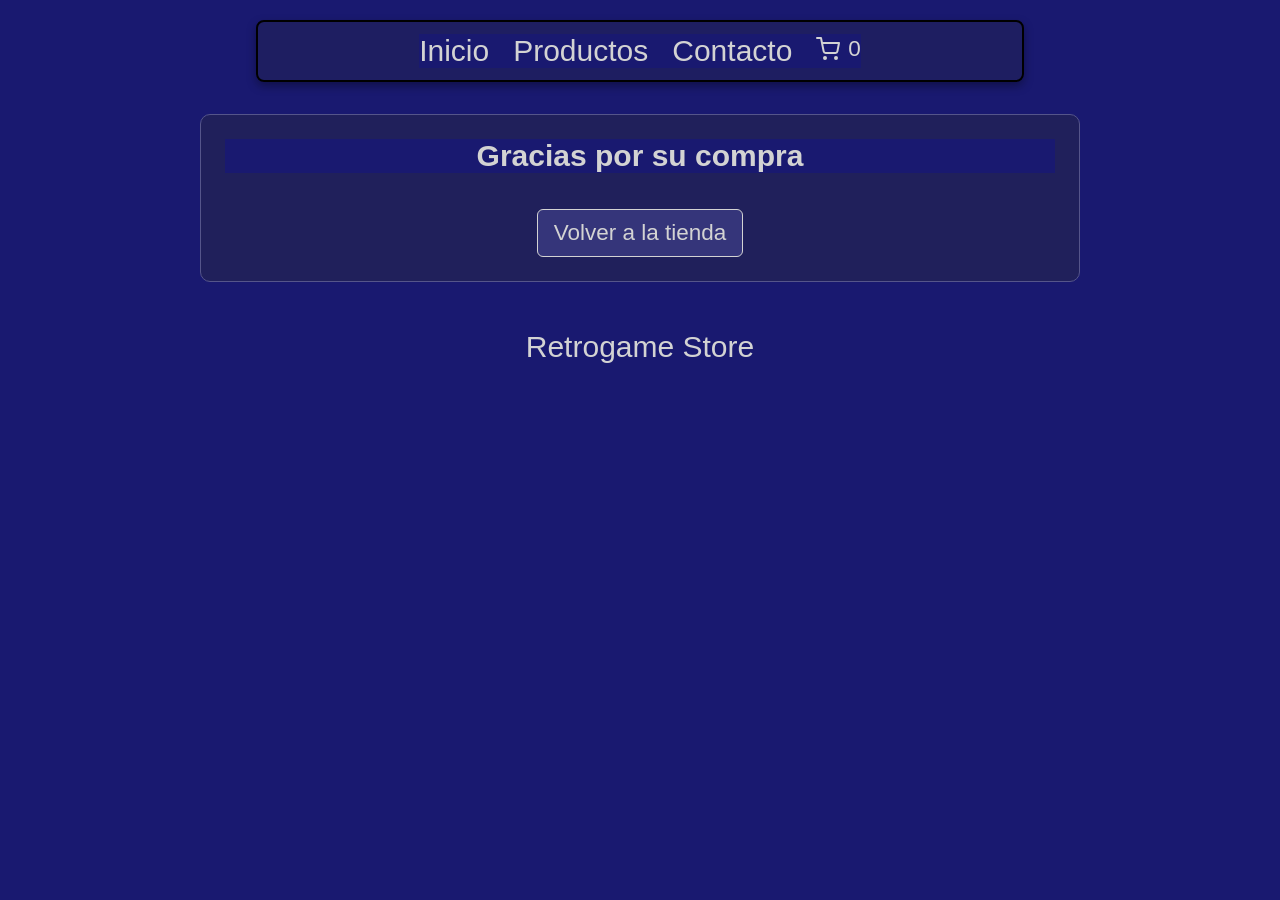
<file: mensaje.html>
<!DOCTYPE html>
<html lang="es">
<head>
    <!-- Metadatos y estilos compartidos con las demás páginas de la tienda. -->
    <meta charset="UTF-8">
    <meta name="viewport" content="width=device-width, initial-scale=1.0">
    <title>Gracias por su compra | Retrogame Store</title>
    <link rel="stylesheet" href="css/styles.css">
    <link rel="preconnect" href="https://fonts.googleapis.com">
    <link rel="preconnect" href="https://fonts.gstatic.com" crossorigin>
    <link href="https://fonts.googleapis.com/css2?family=Caacupe+One&family=Open+Sans:ital,wght@0,300..800;1,300..800&display=swap" rel="stylesheet">
</head>
<body>
    <!-- Navegación principal de la tienda. -->
    <header>
        <div class="navbar" id="inicio">
            <nav aria-label="Navegación principal">
                <ul>
                    <li><a href="index.html#inicio">Inicio</a></li>
                    <li><a href="index.html#productos">Productos</a></li>
                    <li><a href="index.html#contacto">Contacto</a></li>
                    <li>
                        <a class="enlace-carrito" href="finalizar.html" aria-label="Ir al carrito de compras">
                            <svg aria-hidden="true" viewBox="0 0 24 24" width="24" height="24" fill="none" stroke="currentColor" stroke-width="2" stroke-linecap="round" stroke-linejoin="round">
                                <circle cx="9" cy="21" r="1"></circle>
                                <circle cx="20" cy="21" r="1"></circle>
                                <path d="M1 1h4l2.68 13.39a2 2 0 0 0 2 1.61h9.72a2 2 0 0 0 2-1.61L23 6H6"></path>
                            </svg>
                            <span id="contador-carrito" aria-live="polite">0</span>
                        </a>
                    </li>
                </ul>
            </nav>
        </div>
    </header>

    <!-- Confirmación de compra y acceso de regreso al catálogo. -->
    <main class="checkout-main">
        <section class="checkout-panel confirmacion-compra">
            <h1>Gracias por su compra</h1>
            <a class="boton-finalizar" href="index.html">Volver a la tienda</a>
        </section>
    </main>

    <!-- Identificación de la tienda al pie de la página. -->
    <footer class="checkout-footer">
        <p>Retrogame Store</p>
    </footer>

    <!-- Carga de datos del catálogo y actualización del contador del carrito. -->
    <script src="js/productos.js"></script>
    <script src="js/carrito.js"></script>
</body>
</html>
</file>
<file: css/styles.css>
/* Estilos generales */
* {
    padding: 0;
    margin: 0;
    box-sizing: border-box;
    background-color: midnightblue;
    font-family: "Caacupe One", sans-serif;
    font-size: 30px;
    color: lightgray;
}

/* Navegación principal */
.navbar {
    width: min(1100px, calc(100% - 32px));
    margin: 20px auto 0;
    padding: 12px 20px;
    border: 2px solid #000000;
    border-radius: 8px;
    background-color: rgba(34, 34, 92, 0.7);
    box-shadow: 0 4px 10px rgba(0, 0, 0, 0.35);
}

.navbar ul {
    display: flex;
    justify-content: center;
    align-items: center;
    gap: 24px;
    list-style: none;
}

.navbar a {
    text-decoration: none;
}

.navbar .enlace-carrito {
    display: inline-flex;
    align-items: center;
    gap: 8px;
}

.navbar #contador-carrito {
    font-size: 0.75em;
}

/* Imágenes y distribución general */
img {
    max-width: 20vw;
    max-height: 20vh;
    border-radius: 10px;
    box-shadow: 0 4px 8px rgba(0, 0, 0, 0.1);
    margin: 5px;
}

div, section {
    display: flex;
    justify-content: center;
    flex-wrap: wrap;
    align-items: center;
    margin: auto;
    padding: 20px;
    max-width: 60vw;
}

/* Encabezados y contenido de la oferta */
section > h1,
section > h2 {
    flex-basis: 100%;
    text-align: center;
}

.hero > p {
    flex-basis: 100%;
    text-align: center;
}

/* Botón de acceso directo al catálogo desde la oferta destacada. */
.hero .boton {
    display: inline-block;
    margin-top: 12px;
    padding: 10px 20px;
    border: 2px solid #000000;
    border-radius: 8px;
    background-color: #22225c;
    color: lightgray;
    font-size: 0.8em;
    text-decoration: none;
    box-shadow: 0 4px 10px rgba(0, 0, 0, 0.35);
    transition: background-color 0.2s ease, transform 0.2s ease;
}

.hero .boton:hover,
.hero .boton:focus-visible {
    background-color: #35357a;
    transform: translateY(-2px);
}

/* Grilla del catálogo */
.productos {
    display: block;
    width: 100%;
    max-width: 1100px;
}

.productos > h2 {
    margin-bottom: 24px;
}

.productos img {
    max-width: 100%;
}

.productos > .grilla-productos {
    display: grid;
    align-items: stretch;
    grid-template-columns: repeat(2, minmax(0, 1fr));
    grid-auto-rows: minmax(220px, auto);
    gap: 0;
    width: 100%;
    max-width: none;
    padding: 0;
}

/* Distribución y apariencia de cada tarjeta del catálogo. */
.card:last-child:nth-child(odd) {
    grid-column: 1 / -1;
    width: 100%;
    justify-self: center;
}

.card {
    display: flex;
    flex-direction: row;
    align-items: stretch;
    justify-content: center;
    gap: 16px;
    width: 100%;
    max-width: none;
    padding: 16px;
}

.card img {
    flex: 0 0 35%;
    width: 35%;
    max-width: 35%;
    max-height: 180px;
    object-fit: contain;
}

.card-info {
    display: flex;
    flex-direction: column;
    align-items: flex-start;
    justify-content: space-between;
    gap: 10px;
    flex: 1;
    width: 100%;
    max-width: none;
    min-width: 0;
    margin: 0;
    padding: 8px;
    text-align: left;
}

.card-info h3 {
    padding: 6px 12px;
    border: 2px solid #000000;
    border-radius: 8px;
    background-color: rgba(34, 34, 92, 0.7);
    box-shadow: 0 4px 10px rgba(0, 0, 0, 0.35);
}

.card-info .precio {
    font-weight: bold;
}

.agregar-carrito {
    display: inline-flex;
    align-items: center;
    justify-content: center;
    gap: 8px;
    padding: 8px 12px;
    border: 1px solid lightgray;
    border-radius: 6px;
    background-color: #22225c;
    color: lightgray;
    font: inherit;
    font-size: 0.75em;
    cursor: pointer;
}

.agregar-carrito:hover,
.agregar-carrito:focus-visible {
    background-color: #35357a;
}

/* Ajustes del catálogo en pantallas de celular */
@media (max-width: 600px) {
    .productos {
        width: 100%;
        max-width: 100%;
    }

    .productos > .grilla-productos {
        grid-template-columns: 1fr;
    }
}

/* Lista de reseñas */
.reseñas {
    flex-direction: column;
    align-items: stretch;
    gap: 12px;
    background-color: gray;
    padding: 12px;
    border: 1px solid rgba(0, 0, 0, 0.6);
    border-radius: 6px;
}

.reseñas > article {
    width: 100%;
    padding: 8px 10px;
    border: 1px solid rgba(0, 0, 0, 0.45);
    border-radius: 4px;
}

/* Formulario de contacto */
#contacto {
    flex-basis: 100%;
    text-align: center;
}

#contacto + form {
    display: grid;
    flex-basis: 100%;
    gap: 10px;
    width: min(100%, 480px);
    margin: 0 auto;
    padding: 20px;
    border: 2px solid #000000;
    border-radius: 8px;
    background-color: #22225c;
    box-shadow: 0 4px 10px rgba(0, 0, 0, 0.35);
    font-size: 16px;
}

#contacto + form label {
    background-color: transparent;
}

#contacto + form input {
    width: 100%;
    padding: 10px 12px;
    border: 1px solid #999;
    border-radius: 6px;
    background-color: white;
    color: midnightblue;
    font: inherit;
}

#contacto + form button {
    width: fit-content;
    margin-top: 8px;
    padding: 10px 18px;
    border: 2px solid #000000;
    border-radius: 8px;
    background-color: #22225c;
    color: lightgray;
    font: inherit;
    font-size: 0.8em;
    cursor: pointer;
    box-shadow: 0 4px 10px rgba(0, 0, 0, 0.35);
}

#contacto + form button:hover,
#contacto + form button:focus-visible {
    background-color: #35357a;
}

#contacto + form input:focus {
    border-color: #333;
    outline: 2px solid #333;
    outline-offset: 2px;
}

/* Enlaces a redes sociales */
.redes-sociales {
    flex-direction: column;
    align-items: flex-start;
    gap: 12px;
}

.redes-sociales ul {
    display: flex;
    flex-direction: column;
    gap: 8px;
    list-style: none;
}

.redes-sociales a {
    text-decoration: none;
}

/* Pantalla de finalización de compra */
.checkout-main {
    width: min(100% - 32px, 880px);
    margin: 32px auto;
}

.checkout-main > h1 {
    margin-bottom: 24px;
    text-align: center;
}

/* Presentación del mensaje de compra confirmada y su enlace de regreso. */
.confirmacion-compra {
    text-align: center;
}

.confirmacion-compra > h1 {
    margin-bottom: 24px;
}

.confirmacion-compra > .boton-finalizar {
    display: inline-block;
    text-decoration: none;
}

.checkout-main .checkout-panel {
    display: block;
    width: 100%;
    max-width: none;
    margin: 20px auto;
    padding: 24px;
    border: 1px solid #55558a;
    border-radius: 10px;
    background-color: #20205b;
}

/* Título y lista de productos que componen el resumen del carrito. */
.checkout-panel > h2 {
    margin-bottom: 16px;
    text-align: center;
}

.lista-carrito {
    display: grid;
    gap: 12px;
    padding: 0;
    list-style: none;
}

.lista-carrito[hidden] {
    display: none;
}

.item-resumen-carrito {
    display: flex;
    justify-content: space-between;
    gap: 16px;
    padding: 12px 0;
    border-bottom: 1px solid #55558a;
}

.nombre-item-carrito,
.detalle-item-carrito {
    font-size: 0.7em;
}

.detalle-item-carrito {
    text-align: right;
    white-space: nowrap;
}

/* Acción para quitar una unidad de un producto desde el resumen. */
.boton-quitar {
    padding: 4px 10px;
    border: 1px solid lightgray;
    border-radius: 6px;
    background-color: #35357a;
    color: lightgray;
    font: inherit;
    font-size: 0.6em;
    cursor: pointer;
}

.boton-quitar:hover,
.boton-quitar:focus-visible {
    background-color: #4a4a91;
}

.checkout-total {
    margin-top: 16px;
    text-align: right;
}

/* Mensaje y enlace que se muestran cuando el carrito no tiene productos. */
.carrito-vacio {
    text-align: center;
    font-size: 0.75em;
}

.carrito-vacio a {
    color: lightgray;
}

/* Distribución y campos del formulario con los datos de compra. */
.checkout-form {
    display: grid;
    gap: 10px;
    width: min(100%, 560px);
    margin: 0 auto;
}

.checkout-form label {
    font-size: 0.7em;
}

.checkout-form input {
    width: 100%;
    padding: 10px 12px;
    border: 1px solid #999;
    border-radius: 6px;
    background-color: white;
    color: midnightblue;
    font: inherit;
    font-size: 0.7em;
}

.checkout-form input:focus {
    border-color: lightgray;
    outline: 2px solid lightgray;
    outline-offset: 2px;
}

/* Botón para enviar el formulario de compra y estado deshabilitado. */
.boton-finalizar {
    margin-top: 12px;
    padding: 10px 16px;
    border: 1px solid lightgray;
    border-radius: 6px;
    background-color: #35357a;
    color: lightgray;
    font: inherit;
    font-size: 0.75em;
    cursor: pointer;
}

.boton-finalizar:disabled {
    cursor: not-allowed;
    opacity: 0.55;
}

/* Pie de página de las pantallas de compra. */
.checkout-footer {
    padding: 16px;
    text-align: center;
}

/* Ajustes para que el resumen de compra se adapte a pantallas pequeñas. */
@media (max-width: 600px) {
    .checkout-main .checkout-panel {
        padding: 16px;
    }

    .item-resumen-carrito {
        flex-direction: column;
        gap: 4px;
    }

    .detalle-item-carrito {
        text-align: left;
    }
}
</file>
